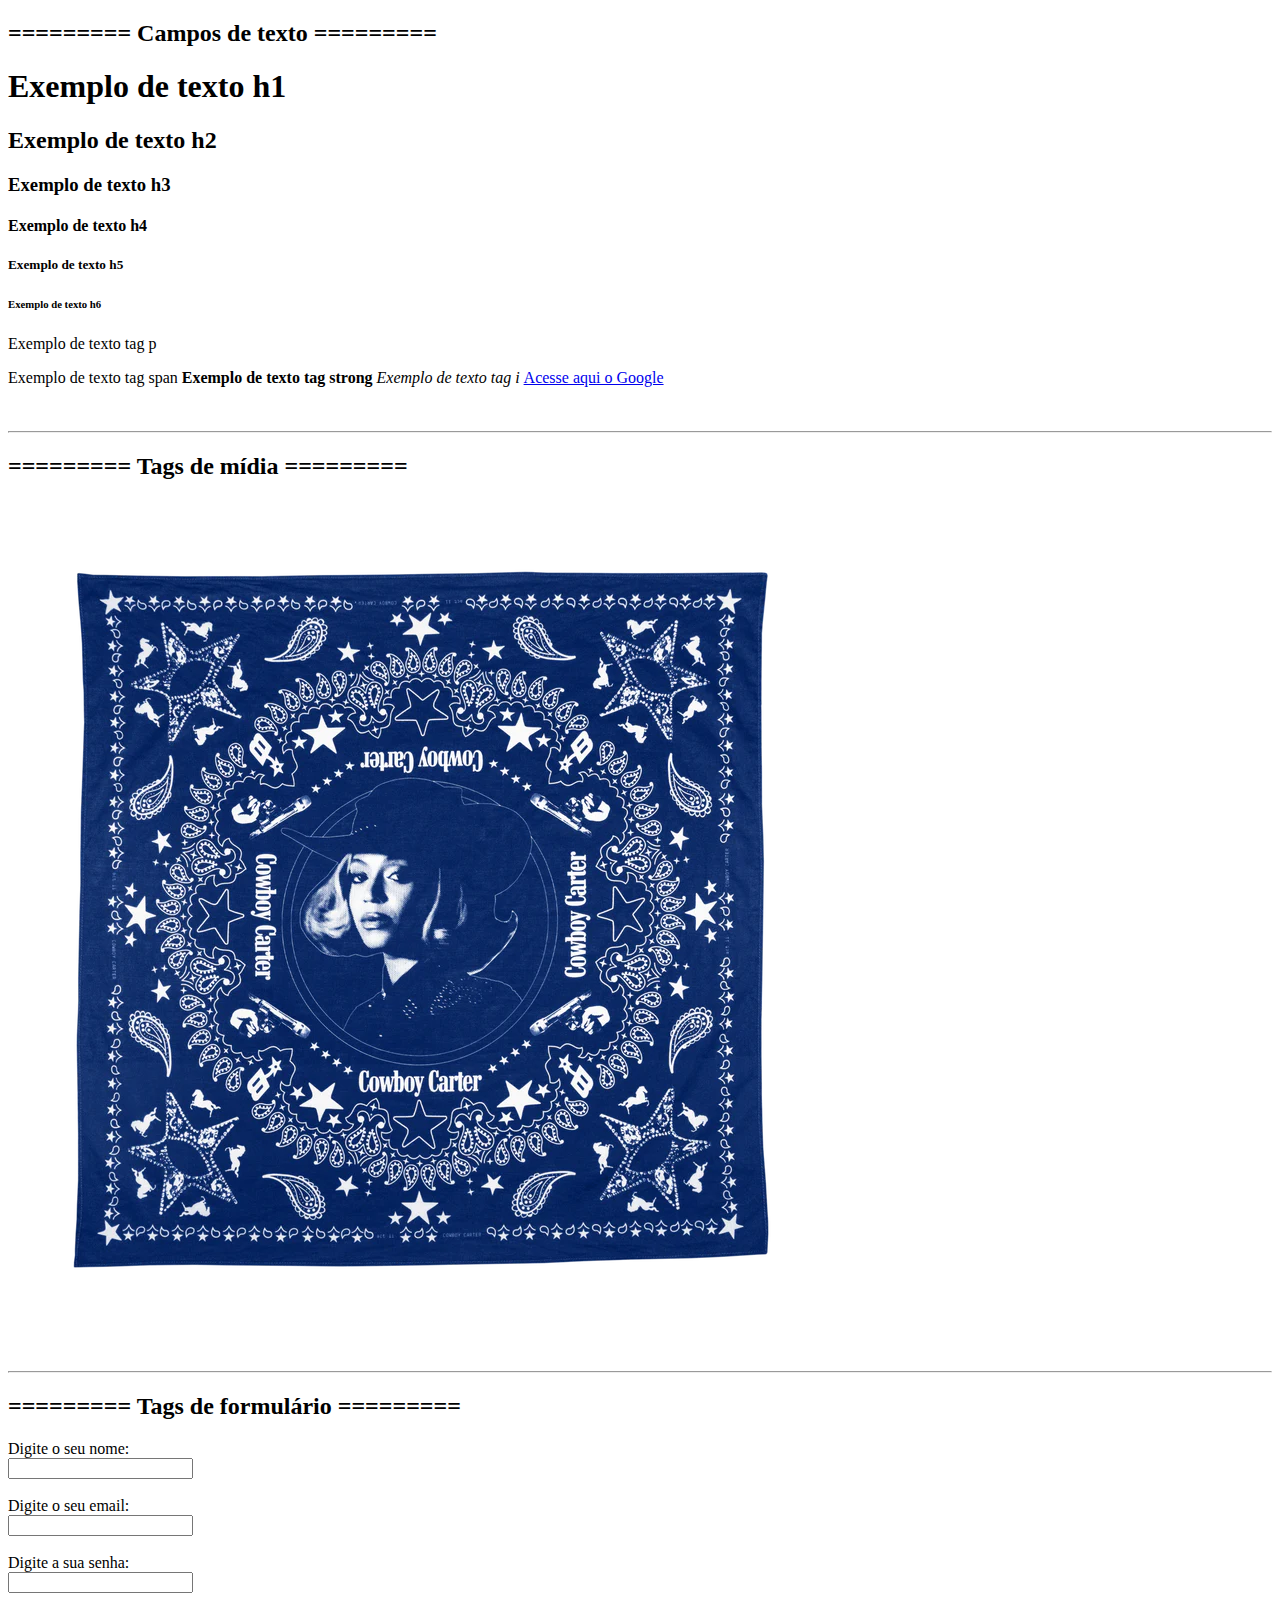
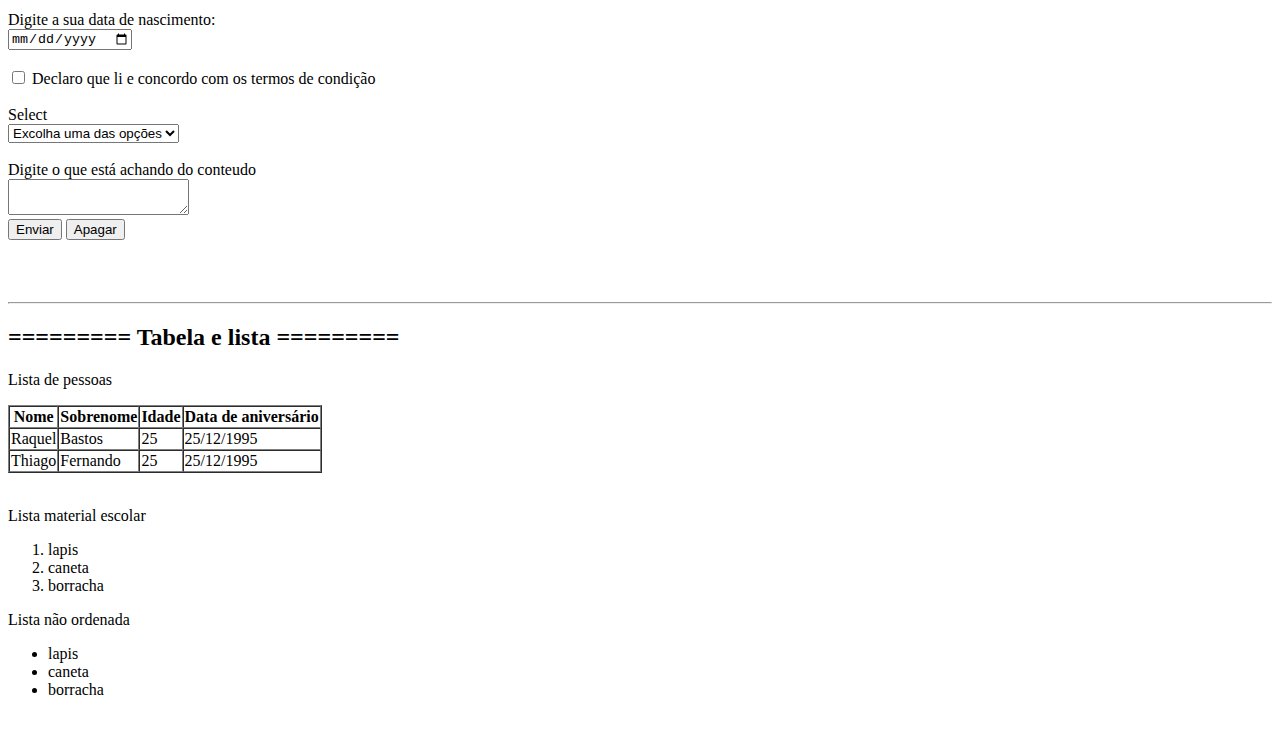
<file: index.html>
<!DOCTYPE html>
<html lang="en">
  <head>
    <meta charset="UTF-8" />
    <meta name="viewport" content="width=device-width, initial-scale=1.0" />
    <title>Aula semana 01 - módulo 2</title>
  </head>
  <body>
    <h2>========= Campos de texto =========</h2>
    <!-- Todas as tags h1 ate h6 são tags em bloco, isso significa que elas ocupam 
      toda a largura da tela, ou seja, elas sempre vão para a linha de baixo. -->
    <h1>Exemplo de texto h1</h1>
    <h2>Exemplo de texto h2</h2>
    <h3>Exemplo de texto h3</h3>
    <h4>Exemplo de texto h4</h4>
    <h5>Exemplo de texto h5</h5>
    <h6>Exemplo de texto h6</h6>

    <!-- Já existem tags que são inline, ou seja, elas não ocupam toda a largura da tela -->
    <p>Exemplo de texto tag p</p>
    <span>Exemplo de texto tag span</span>

    <strong>Exemplo de texto tag strong</strong>
    <i>Exemplo de texto tag i </i>
    <a href="https://www.google.com.br/">Acesse aqui o Google</a>
    <br />
    <br />
    <br />

    <hr />
    <!-- Tag usada para criar uma linha horizontal -->
    <h2>========= Tags de mídia =========</h2>
    <img
      src="./image/bandana.png"
      alt="imagem da bandana da beyonce para promover o album cowboy carter"
    />
    <!-- src - serve para adicionar o caminho da imagem na tag -->
    <!-- alt - descrição da imagem, muito usado para deficientes visuais -->
    <br />
    <br />
    <br />
    <hr />
    <h2>========= Tags de formulário =========</h2>
    <!-- Formulários são usados para coletar informações do usuário -->
    <!-- A tag form é usada para criar um formulário -->
    <form action="" method="">
      <div>
        <label for="nome">Digite o seu nome: </label>
        <!-- O atributo for é usado para associar o label ao input, isso faz 
          com que ao clicar no label o input seja selecionado -->
        <br />
        <!-- Para fazer o efeito de associar o label ao input, basta colocar 
          o id do input igual ao for do label -->
        <input type="text" id="nome" name="nome" />
        <!-- O atributo name é usado para identificar o campo no formulário -->
      </div>
      <br />
      <!-- Outros exemplos de campos de formulários -->
      <div>
        <label for="email">Digite o seu email: </label> <br />
        <input type="email" id="email" />
      </div>
      <br />
      <div>
        <label for="password">Digite a sua senha: </label> <br />
        <input type="password" id="password" />
      </div>
      <br />
      <div>
        <label for="date">Digite a sua data de nascimento: </label> <br />
        <input type="date" id="date" />
      </div>
      <br />
      <div>
        <label for="termosDeCondicao">
          <input type="checkbox" id="termosDeCondicao" /> Declaro que li e
          concordo com os termos de condição
        </label>
      </div>
      <br />
      <div>
        <label for="cidade">Select</label> <br />
        <!-- O campo select é usado para criar um campo de seleção de opções pre-criadas -->
        <select name="cidade" id="cidade">
          <option value="">Excolha uma das opções</option>
          <option value="PE">Pernambuco</option>
          <option value="SC">Santa Catarina</option>
          <option value="TO">Tocantins</option>
          <option value="CE">Ceará</option>
        </select>
      </div>
      <br />
      <div>
        <label>Digite o que está achando do conteudo</label> <br />
        <!-- o campo textarea é mais recomendado para textos grandes -->
        <textarea name="opniao"></textarea>
      </div>
      <!-- Em uma tag button o atributo type é recomendado e ele influencia 
        no comportamento do botão dentro do formulário -->
      <button type="submit">Enviar</button>
      <!-- type submit envia o formulário -->
      <button type="reset">Apagar</button>
      <!-- type reset limpa o formulário -->
      <br />
    </form>
    <br />
    <br />
    <br />
    <hr />
    <h2>========= Tabela e lista =========</h2>
    <p>Lista de pessoas</p>
    <!-- Os atributos border e cellspacing são usados para adicionar 
      borda e espaçamento na tabela, eles são mais voltados para estilização. -->
    <table border="1" cellspacing="0">
      <!-- A tag thead é usada para criar o cabeçalho da tabela -->
      <thead>
        <tr>
          <!-- A tag tr é usada para criar uma linha na tabela -->
          <th>Nome</th>
          <!-- A tag th é usada para criar uma célula no cabeçalho -->
          <th>Sobrenome</th>
          <th>Idade</th>
          <th>Data de aniversário</th>
        </tr>
      </thead>
      <tbody>
        <!-- A tag tbody é usada para criar o corpo da tabela -->
        <tr>
          <!-- A tag tr é usada para criar uma linha na tabela -->
          <td>Raquel</td>
          <!-- A tag td é usada para criar uma célula no corpo da tabela -->
          <td>Bastos</td>
          <td>25</td>
          <td>25/12/1995</td>
        </tr>
        <tr>
          <td>Thiago</td>
          <td>Fernando</td>
          <td>25</td>
          <td>25/12/1995</td>
        </tr>
      </tbody>
    </table>

    <br />
    <!-- Listas -->
    <p>Lista material escolar</p>
    <ol>
      <!-- A tag ol é usada para criar uma lista ordenada, normalmente ela é numerada -->
      <li>lapis</li>
      <li>caneta</li>
      <li>borracha</li>
    </ol>
    <p>Lista não ordenada</p>
    <ul>
      <!-- A tag ul é usada para criar uma lista não ordenada, normalmente ela vem com um marcador (em bolinha) -->
      <li>lapis</li>
      <li>caneta</li>
      <li>borracha</li>
    </ul>
    <br />
  </body>
</html>
</file>
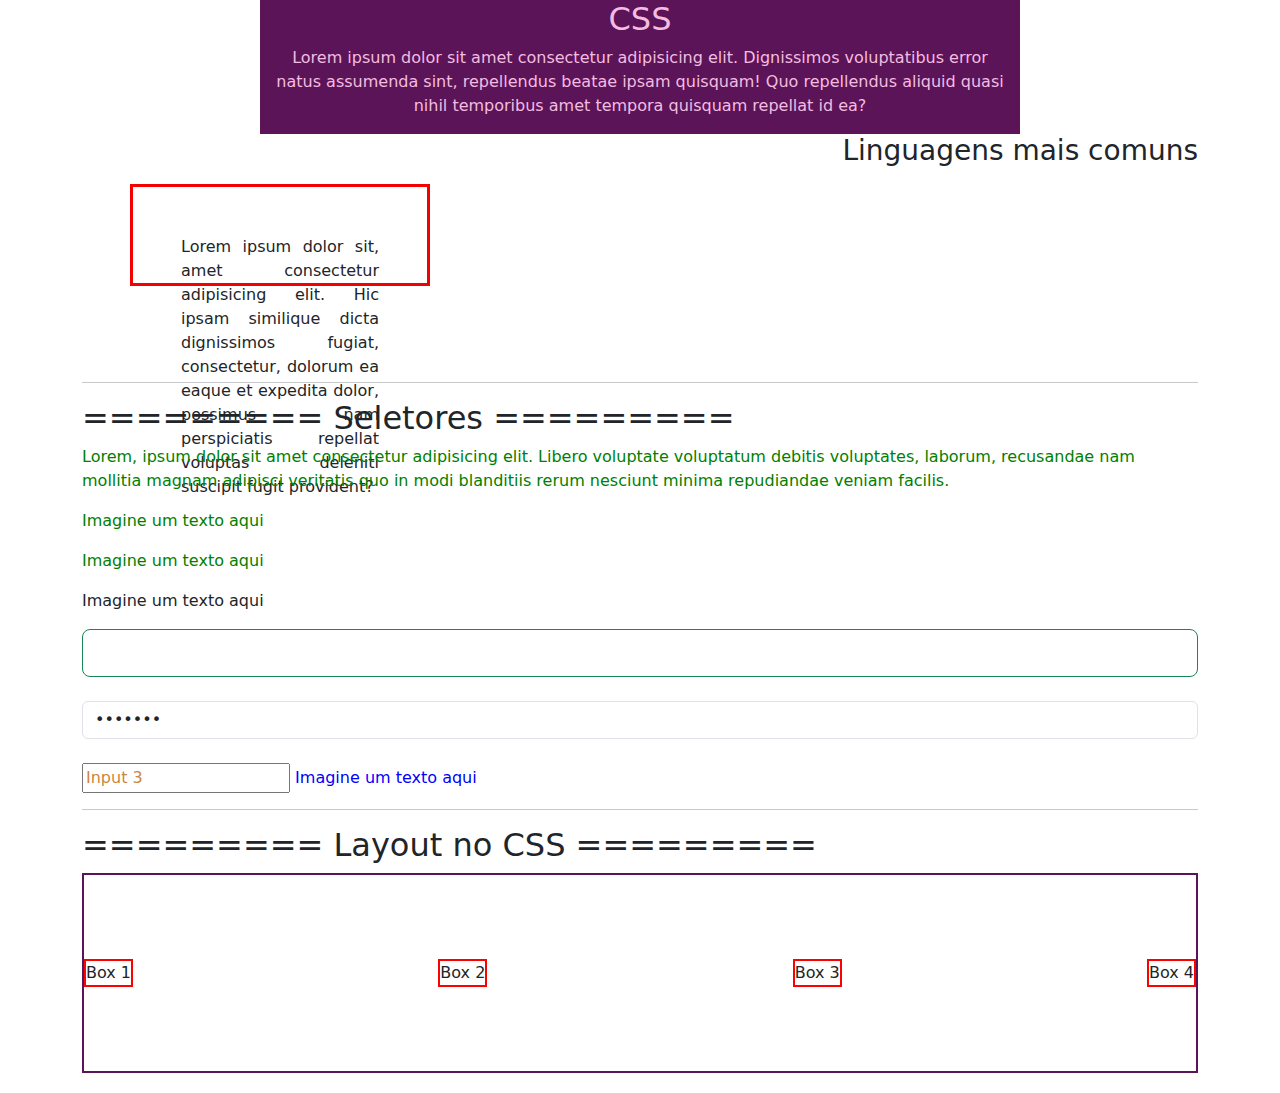
<file: estudos_css.html>
<!DOCTYPE html>
<html lang="en">
  <head>
    <meta charset="UTF-8" />
    <meta name="viewport" content="width=device-width, initial-scale=1.0" />
    <title>Estudos CSS - aula 02 e 03</title>
    <link rel="stylesheet" href="./style/style.css" />
    <link
      href="https://cdn.jsdelivr.net/npm/bootstrap@5.3.3/dist/css/bootstrap.min.css"
      rel="stylesheet"
      integrity="sha384-QWTKZyjpPEjISv5WaRU9OFeRpok6YctnYmDr5pNlyT2bRjXh0JMhjY6hW+ALEwIH"
      crossorigin="anonymous"
    />
  </head>
  <body>
    <div class="container">
      <!-- Menu -->
      <div class="row justify-content-md-center">
        <div class="header col-8">
          <h1 class="title">CSS</h1>
          <p>
            Lorem ipsum dolor sit amet consectetur adipisicing elit. Dignissimos
            voluptatibus error natus assumenda sint, repellendus beatae ipsam
            quisquam! Quo repellendus aliquid quasi nihil temporibus amet
            tempora quisquam repellat id ea?
          </p>
        </div>
      </div>

      <div class="row">
        <div class="col">
          <h3>Linguagens mais comuns</h3>
          <p class="external-subtitle">
            Lorem ipsum dolor sit, amet consectetur adipisicing elit. Hic ipsam
            similique dicta dignissimos fugiat, consectetur, dolorum ea eaque et
            expedita dolor, possimus nam perspiciatis repellat voluptas deleniti
            suscipit fugit provident?
          </p>
        </div>
      </div>
      <!-- <div class="menu background-red">
            <div class="box">Opção 1</div>
            <div class="box">Opção 2</div>
            <div class="box">Opção 3</div>
            <div class="box">Opção 4</div>
          </div> -->

          <!-- bloco usado na prática da especificidade -->
          <!-- <div id="test">
          <span>Text</span>
        </div> -->

      <hr />
      <div>
        <h2 class="titulo">========= Seletores =========</h2>
        <p class="span">
          Lorem, ipsum dolor sit amet consectetur adipisicing elit. Libero
          voluptate voluptatum debitis voluptates, laborum, recusandae nam
          mollitia magnam adipisci veritatis quo in modi blanditiis rerum
          nesciunt minima repudiandae veniam facilis.
        </p>
        <p class="span">Imagine um texto aqui</p>
        <p class="span">Imagine um texto aqui</p>
        <p>Imagine um texto aqui</p>
        <input
          type="email"
          class="form-control form-control-lg border border-success text-danger"
        />
        <br />
        <input type="password" value="Input 2" class="form-control" /> <br />
        <input type="text" value="Input 3" />
        <span>Imagine um texto aqui</span>
      </div>

      <hr />
      <div>
        <h2 class="titulo">========= Layout no CSS =========</h2>
        <div class="display-flex">
          <div class="box">Box 1</div>
          <div class="box">Box 2</div>
          <div class="box">Box 3</div>
          <div class="box">Box 4</div>
        </div>
      </div>
    </div>

    <script
      src="https://cdn.jsdelivr.net/npm/bootstrap@5.3.3/dist/js/bootstrap.bundle.min.js"
      integrity="sha384-YvpcrYf0tY3lHB60NNkmXc5s9fDVZLESaAA55NDzOxhy9GkcIdslK1eN7N6jIeHz"
      crossorigin="anonymous"
    ></script>
  </body>
</html>
</file>
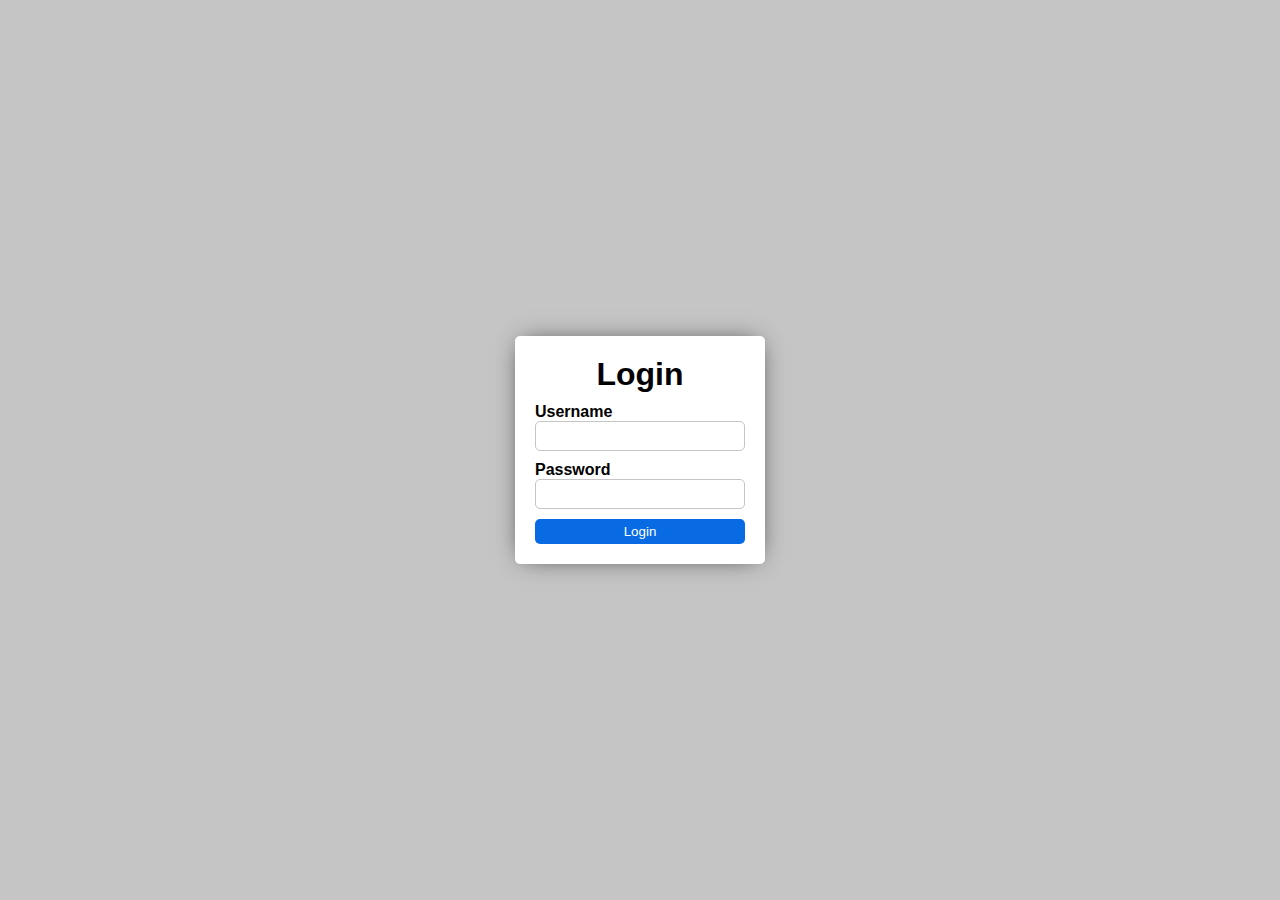
<file: slide03.html>
<!DOCTYPE html>
<html lang="en">
<head>
    <meta charset="UTF-8">
    <meta name="viewport" content="width=device-width, initial-scale=1.0">
    <link rel="stylesheet" href="./style/slide03.css">
    <title>Resposta do slide 03 - pag 14</title>
</head>
<body>
    <main class="card">
        <h1>Login</h1>
        <form action="">
            <div>
                <label for="username">Username</label> <br>
                <input type="text" id="username">
            </div>
            <div>
                <label for="password">Password</label> <br>
                <input type="password" id="password">
            </div>
            <button>Login</button>
        </form>
    </main>
</body>
</html>
</file>
<file: style/slide03.css>
*{
    box-sizing: border-box;
    margin: 0;
    padding: 0;
}

body{
    background-color: #c5c5c5;
    display: flex;
    justify-content: center;
    align-items: center;
    height: 100vh;
}
.card{
    /* border: 1px solid red; */
    margin: 0px auto;
    font-family: Arial, Helvetica, sans-serif;
    background-color: #ffffff;
    border-radius: 5px;
    width: 250px;
    box-shadow: 0px 0px 24px -8px rgba(0,0,0,0.81);
    padding: 20px;
}

input{
    width: 100%;
    height: 30px;
    border: 1px solid #c5c5c5;
    border-radius: 5px;
}

div{
    margin-top: 10px;
}

button{
    margin-top: 10px;
    padding: 5px 0;
    width: 100%;
    background-color: #096be3;
    color: #fff;
    border: none;
    border-radius: 5px;
}

h1{
    text-align: center;
}

label{
    font-weight: bold;
}
</file>
<file: style/style.css>
/* http://meyerweb.com/eric/tools/css/reset/ 
   v2.0 | 20110126
   License: none (public domain)
*/
/* Reset padrão disponibilizado por Eric Meyer, 
para que os navegadores tenham um padrão de estilização. */

html, body, div, span, applet, object, iframe,
h1, h2, h3, h4, h5, h6, p, blockquote, pre,
a, abbr, acronym, address, big, cite, code,
del, dfn, em, img, ins, kbd, q, s, samp,
small, strike, strong, sub, sup, tt, var,
b, u, i, center,
dl, dt, dd, ol, ul, li,
fieldset, form, label, legend,
table, caption, tbody, tfoot, thead, tr, th, td,
article, aside, canvas, details, embed, 
figure, figcaption, footer, header, hgroup, 
menu, nav, output, ruby, section, summary,
time, mark, audio, video {
	margin: 0;
	padding: 0;
	border: 0;
	font-size: 100%;
	font: inherit;
	vertical-align: baseline;
}
/* HTML5 display-role reset for older browsers */
article, aside, details, figcaption, figure, 
footer, header, hgroup, menu, nav, section {
	display: block;
}
body {
	line-height: 1;
}
ol, ul {
	list-style: none;
}
blockquote, q {
	quotes: none;
}
blockquote:before, blockquote:after,
q:before, q:after {
	content: '';
	content: none;
}
table {
	border-collapse: collapse;
	border-spacing: 0;
}

/* seletor por tag */
span {
  color: blue;
}

/* seletor por id */
#span {
  color: red;
}

/* seletor por classe */
.span {
  color: green;
}

/* seletor por atributo */
input[type="text"] {
  color: peru;
}

/* ==================================================== */

/*CSS na prática, qual a estilização ele irá pegar? 1,2 ou 3 */
/* 1 */
span {
  color: #ff6600;
}
/* 2 */
div#test span {
  color: green;
}
/* 3 */
div span {
  color: blue;
}

/* ======================= Testando o CSS ============================= */
* {
  font-family: Arial, Helvetica, sans-serif; /* Setar a fonte padrão */
  font-size: 18px; /* Setar o tamanho da fonte padrão */
}

.header{
  background-color: #5a1457; /* Setar a cor de fundo */
  color: #f4bce0; /* Setar a cor do texto */
  text-align: center;
}

h1.title {
  font-size: 32px; /* Setar o tamanho da fonte */
}

h3{
  text-align: right;
}

/* Praticando CSS e suas propriedades */
.external-subtitle {
  /* A ordem dos valores influencia, a ordem é: largura, cor e estilo. */
  border: 3px solid #f30000;
  /* 
  Outra forma de escrever a propriedade border
  border-width: 3px; 
  border-color: #f30000;
  border-style: solid; 
  */

  /* Tamanhos e medidas */
  /* Setar a largura e a altura */
  width: 300px; 
  height: 100px;
  

  /* Margens */
  /* Ao usar apenas um valor, ele se aplica a todos os lados. */
  margin: 1rem;
  /* Ao usar dois valores, o primeiro se aplica ao topo e ao fundo, e o segundo se aplica aos lados. */
  margin: 2rem 1rem;
  /* Ao usar três valores, o primeiro se aplica ao topo, o segundo se aplica ao lado esquerdo e direito, e o terceiro se aplica ao fundo. */
  margin: 1rem 2rem 3rem;
  /* Ao usar quatro valores, o primeiro se aplica ao topo, o segundo se aplica ao lado direito, o terceiro se aplica ao fundo e o quarto se aplica ao lado esquerdo. */
  margin: 2rem 1rem 2rem 1rem;
  /* Também é possível setar os valores de forma individual, como no exemplo abaixo: */
  margin-top: 1rem;
  margin-left: 3rem;
  margin-bottom: 5rem;
  margin-right: 2rem;

  /* Preenchimento */
  padding: 3rem;

  /* Alinhamento */
  text-align: justify;
}

/* =====================Testando o display flex========================== */
.display-flex{
  display: flex; /* Setar o display como flex */
  justify-content: space-between; /* Alinhar os itens com espaço entre eles na horizontal */
  align-items: center; /* Alinhar os itens ao centro na vertical */
  margin-bottom: 20px;
  height: 200px;
  border: 2px solid #5a1457;
}

.display-flex .box{
  border: 2px solid red;
}

.menu{
  background-color: #681971;
  position: fixed;
  display: flex;
  justify-content: space-between;
  color: #fff;
  width: 100vw;
  top: 0px;
}
.menu .box{
  border: 2px solid red;
  padding: 10px;
}
</file>
